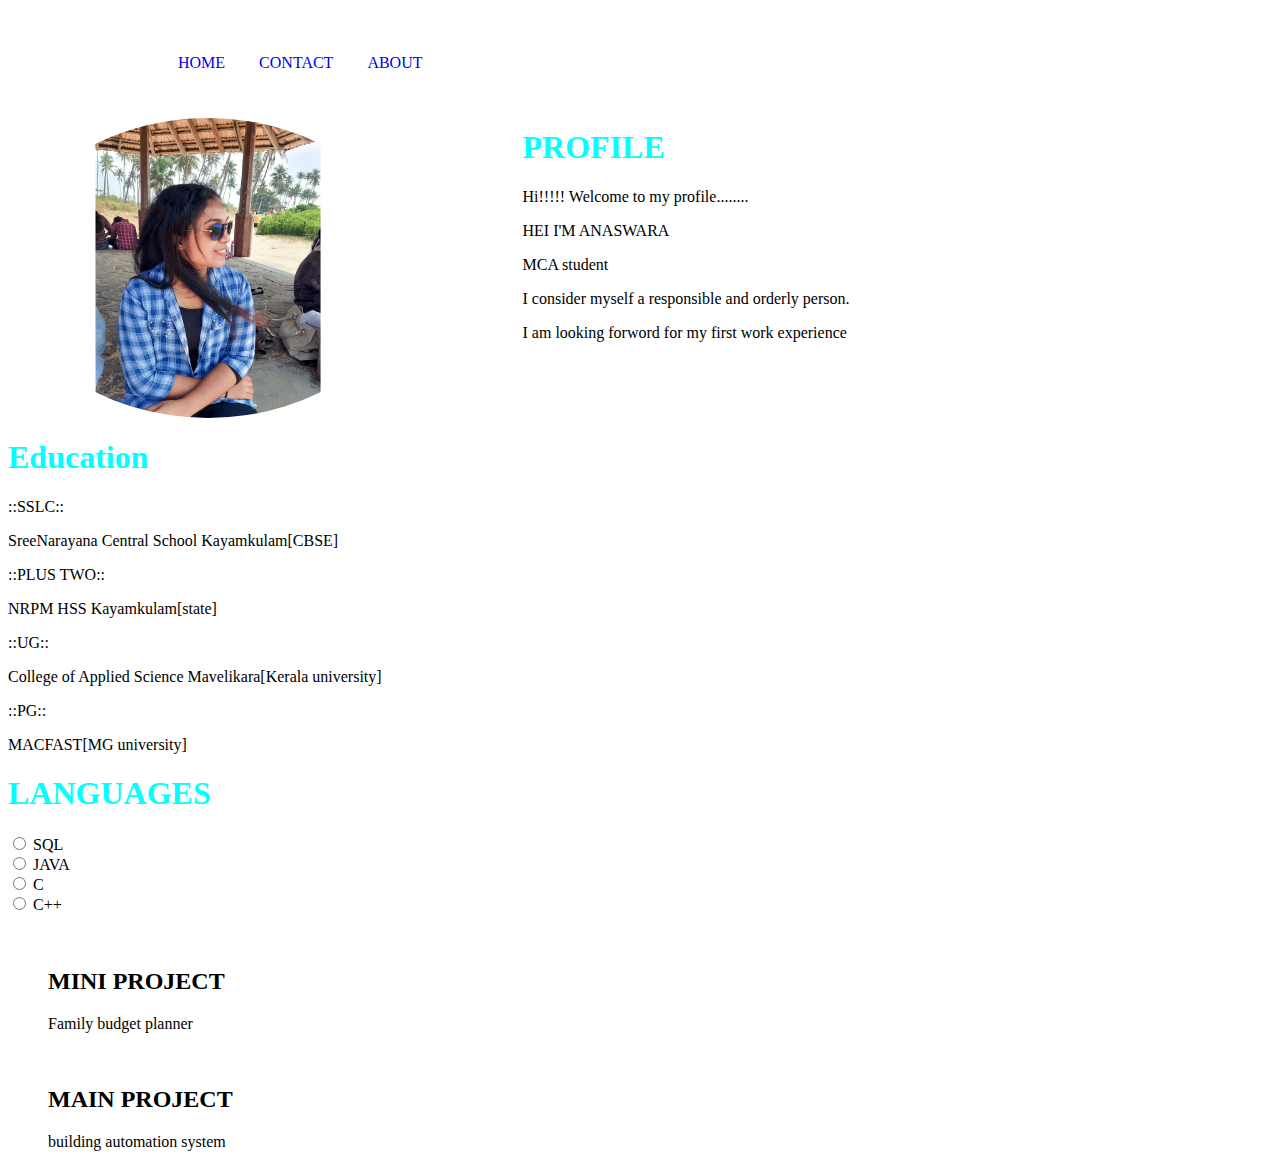
<file: index.html>
<doctype="html">
    <!DOCTYPE html>
    <html lang="en">
    <head>
        <meta charset="UTF-8">
        <meta http-equiv="X-UA-Compatible" content="IE=edge">
        <meta name="viewport" content="width=device-width, initial-scale=1.0">
        <link rel="stylesheet" href="style.css">
        <title>PERSONAL WEBSITE</title>
    </head>
    <body>
        <div class="main">
            <div class="kutty">
                <nav>        
                    <ul>
                <li><a href="index.html" >HOME</a></li>
               <LI><a href="contact.html" >CONTACT</a></LI> 
               <li><a href="about.html">ABOUT</a></li>
            </ul>
            </nav>
            <img src="./WhatsApp Image 2023-02-06 at 16.07.41.jpg" alt="Image" class="imganu">
            </div>
         <div class="content">
            <h1>PROFILE</h1>
            <p> Hi!!!!! Welcome to my profile........
                <p>HEI I'M  ANASWARA</p>
               <p>MCA student </p> 
               <p>I consider myself a responsible and orderly person.</p> 
            <p>I am looking forword for my first work experience</p>
             
         </div> 
        </div>
        


     <h1>Education</h1>
     
     <th>::SSLC::</th>
     
     <P>SreeNarayana Central School Kayamkulam[CBSE]</P>
     <p>::PLUS TWO::</p>
     <p>NRPM HSS Kayamkulam[state]</p>
     <p>::UG::</p>
     <p>College of Applied Science Mavelikara[Kerala university]</p>
     <p>::PG::</p>
     <p>MACFAST[MG university]</p>
     <h1>LANGUAGES</h1>
     
     
     <div><input type="radio"value="">
     SQL</div>
     <div><input type="radio"value="">
        JAVA</div>
     <div><input type="radio"value="">
        C</div>
     <input type="radio"value="">
     C++
     <div class="PROJECT">
        <ul>
            <li><h2>MINI PROJECT</h2>
            <P>Family budget planner</P></li>
            <li>
                <h2>MAIN PROJECT</h2>
                <p>building automation system</p>
            </li>
        </ul>
     </div>




        
    </body>
    </html>
</file>
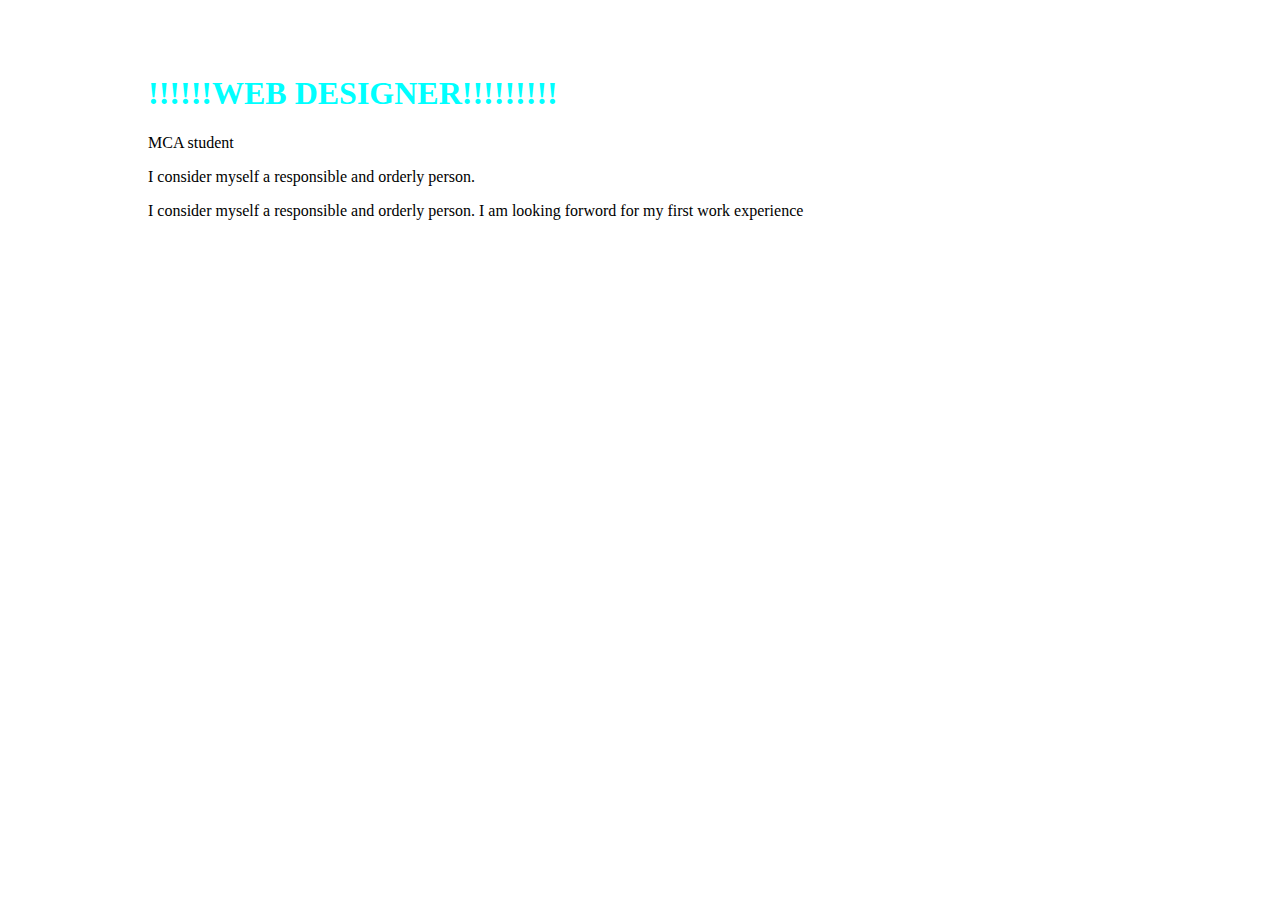
<file: about.html>
<!DOCTYPE html>
    <html lang="en">
    <head>
        <meta charset="UTF-8">
        <meta http-equiv="X-UA-Compatible" content="IE=edge">
        <meta name="viewport" content="width=device-width, initial-scale=1.0">
        <link rel="stylesheet" href="style.css">
        <title>PERSONAL WEBSITE</title>
    </head>
    <body>
        <div class="">
            <div class="kutty">
                <nav>        
                    <ul>
                
        <h1>!!!!!!WEB DESIGNER!!!!!!!!!</h1>
        <P>MCA student

            <P>I consider myself a responsible and orderly person.</P>
            I consider myself a responsible and orderly person.
            
            I am looking forword for my first work experience</P>
</body>
</html>
</file>
<file: style.css>
h1{
    color: aqua;
}

.imganu{
width: auto;
height: 300px;
border-radius: 50%;
}
.imgkutty{
width:14px;
height:14px
}
.imgisu{
    width:10px;
    height:10px
    }
    /* .kutty{
        width: 100%;
        height: 100vh;
        background: url(img/bg1.jpg);
        background-size: cover;


    } */
    nav{
        display:flex;
        justify-content: space-between;
        padding: 30px 100px;
    }

li{
    list-style: none;
    display: inline;
    padding-left: 30px;
}

li a{
    text-decoration: none;
}

.main{
    display: flex;
    flex-direction: row;
}

.content{
    padding-top: 100px;
}
</file>
